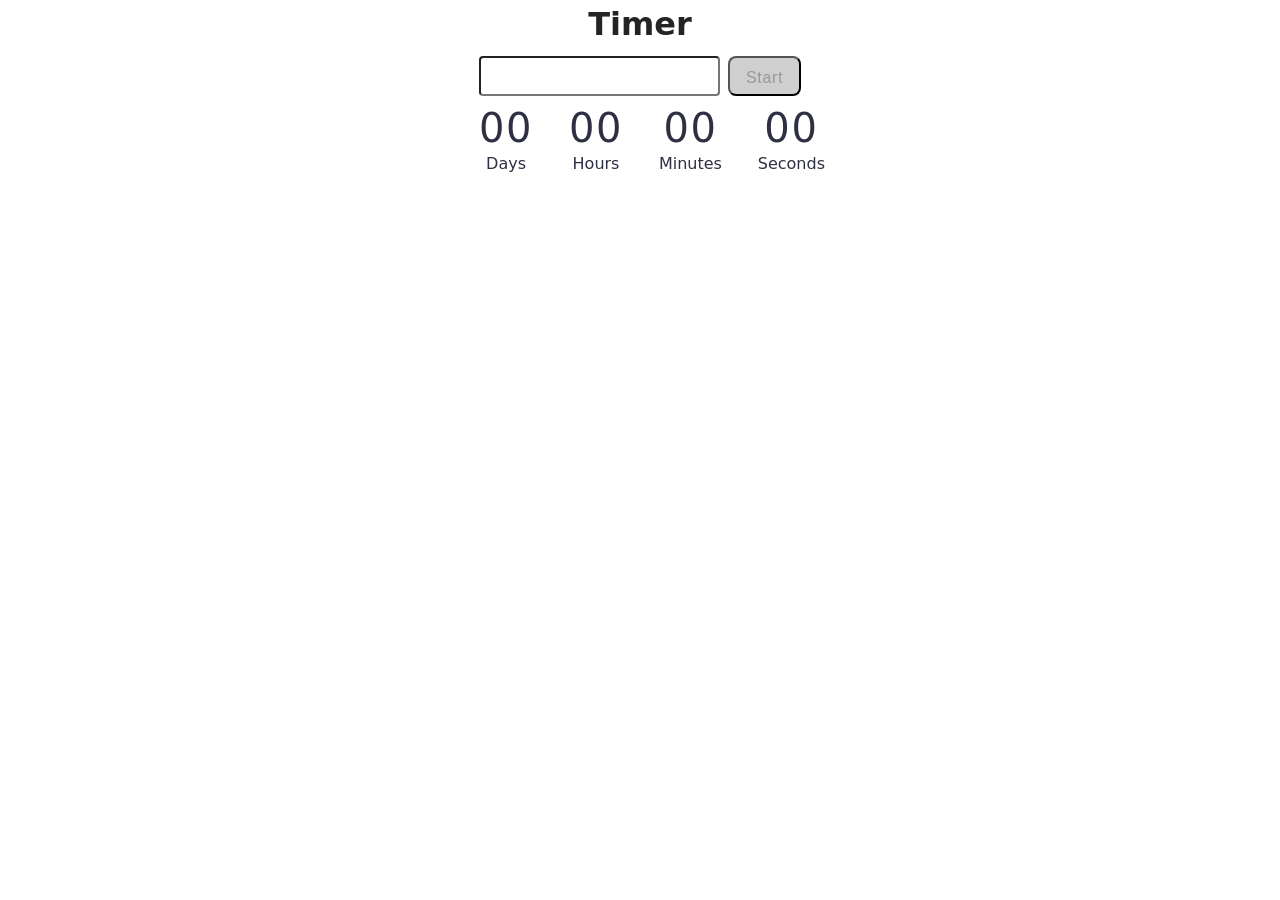
<file: src/1-timer.html>
<!doctype html>
<html lang="en">
  <head>
    <meta charset="UTF-8" />
    <meta http-equiv="X-UA-Compatible" content="IE=edge" />
    <meta name="viewport" content="width=device-width, initial-scale=1.0" />
    <title>Timer</title>
    <link rel="stylesheet" href="./css/styles.css" />
  </head>
  <body>
    <main>
      <div class="container timer-container">
        <h1 class="main-title">Timer</h1>
        <div class="time-picker">
          <input type="text" id="datetime-picker" />
          <button type="button" data-start>Start</button>
        </div>

        <div class="timer">
          <div class="field">
            <span class="value" data-days>00</span>
            <span class="label">Days</span>
          </div>
          <div class="field">
            <span class="value" data-hours>00</span>
            <span class="label">Hours</span>
          </div>
          <div class="field">
            <span class="value" data-minutes>00</span>
            <span class="label">Minutes</span>
          </div>
          <div class="field">
            <span class="value" data-seconds>00</span>
            <span class="label">Seconds</span>
          </div>
        </div>

        <load src="./partials/back-link.html" />
      </div>
    </main>
    <script type="module" src="./js/1-timer.js"></script>
  </body>
</html>
</file>
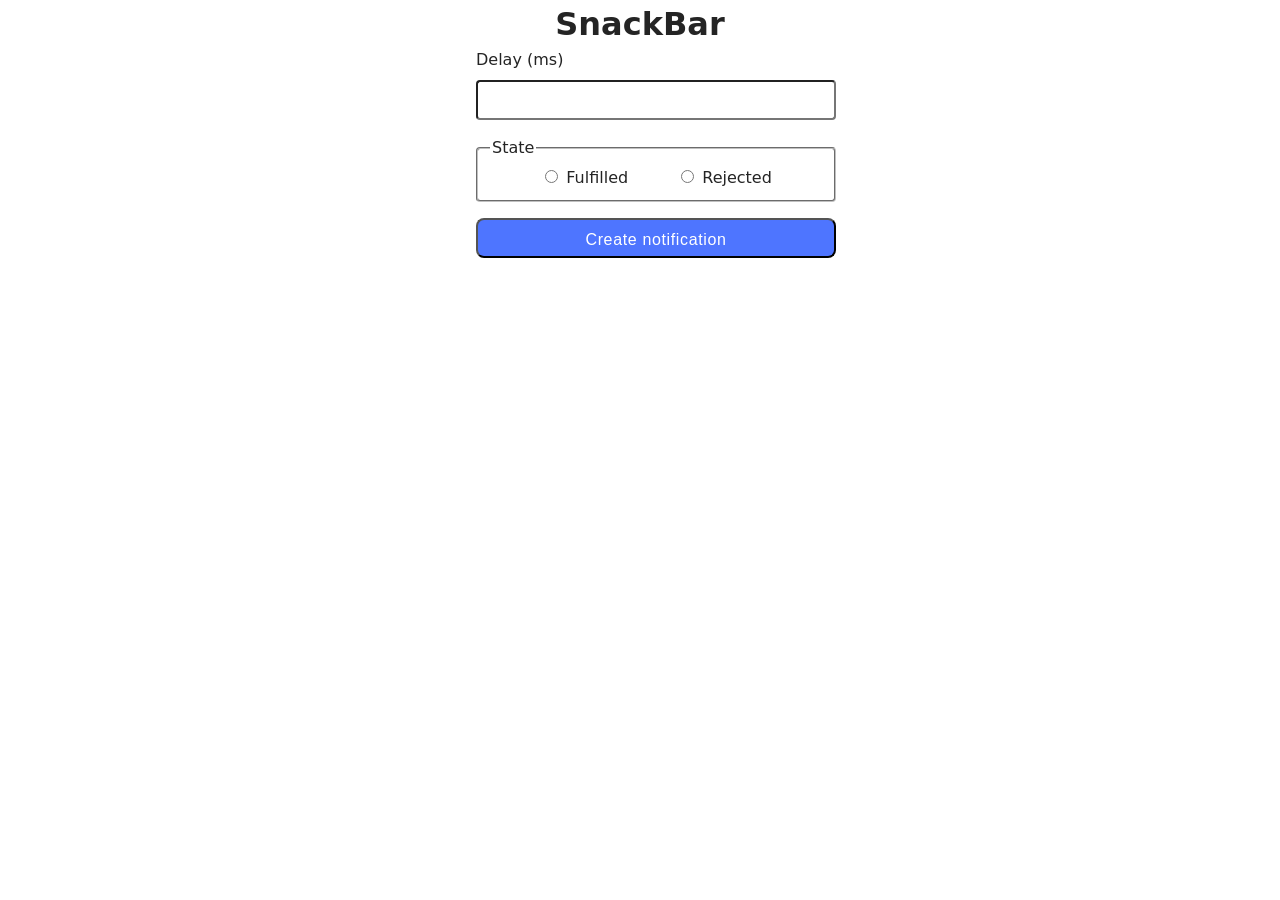
<file: src/2-snackbar.html>
<!doctype html>
<html lang="en">
  <head>
    <meta charset="UTF-8" />
    <meta http-equiv="X-UA-Compatible" content="IE=edge" />
    <meta name="viewport" content="width=device-width, initial-scale=1.0" />
    <title>SnackBar</title>
    <link rel="stylesheet" href="./css/styles.css" />
  </head>
  <body>
    <main>
      <div class="container snackbar-container">
        <h1 class="main-title">SnackBar</h1>
        <form class="form">
          <label class="delay-label">
            Delay (ms)
            <input class="delay-input" type="number" name="delay" required />
          </label>

          <fieldset class="form-field">
            <legend>State</legend>
            <label>
              <input
                class="promise-input"
                type="radio"
                name="state"
                value="fulfilled"
                required
              />
              Fulfilled
            </label>
            <label>
              <input
                class="promise-input"
                type="radio"
                name="state"
                value="rejected"
                required
              />
              Rejected
            </label>
          </fieldset>

          <button class="create-btn" type="submit">Create notification</button>
        </form>

        <load src="./partials/back-link.html" />
      </div>
    </main>
    <script type="module" src="./js/2-snackbar.js"></script>
  </body>
</html>
</file>
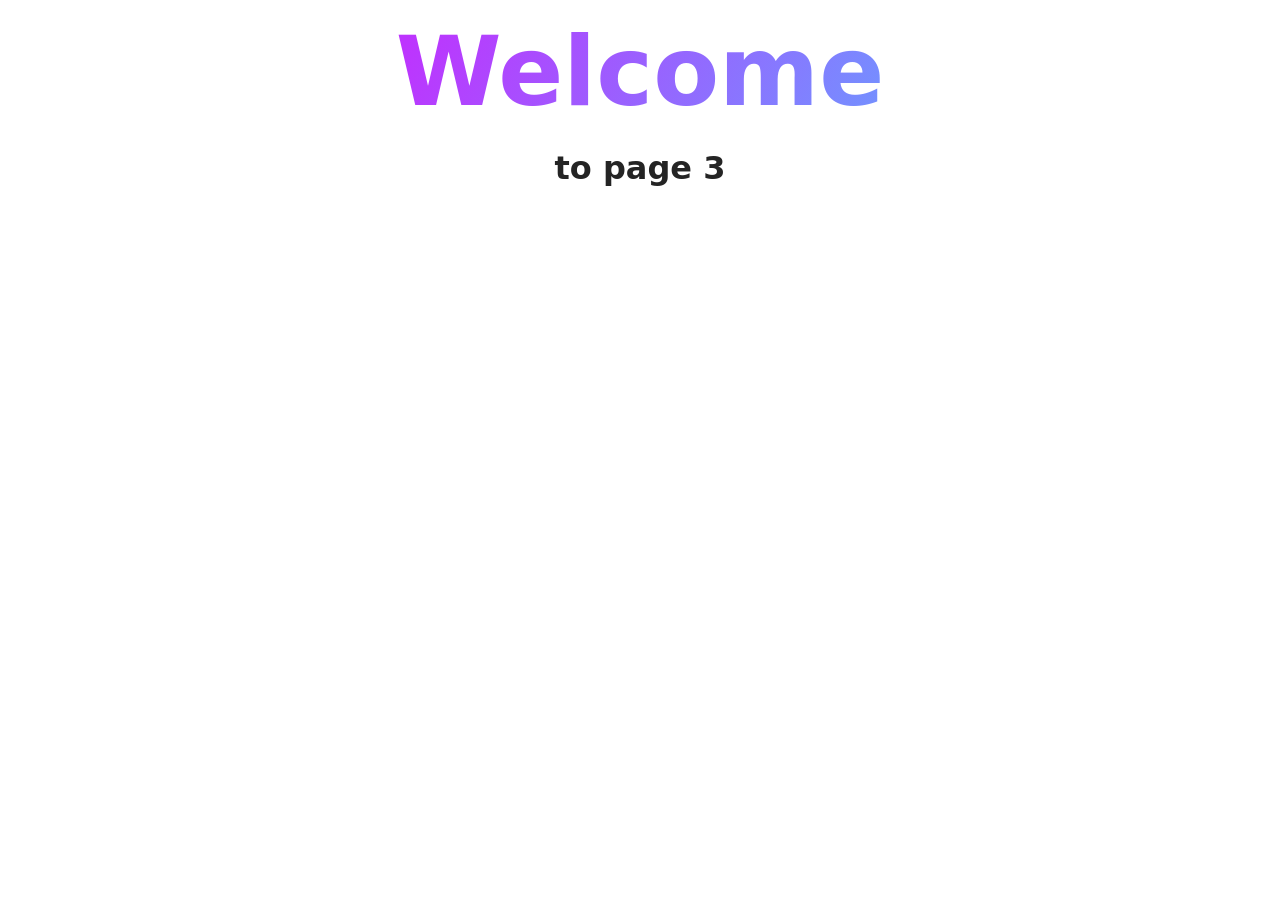
<file: src/page-3.html>
<!DOCTYPE html>
<html lang="en">
  <head>
    <meta charset="UTF-8" />
    <meta http-equiv="X-UA-Compatible" content="IE=edge" />
    <meta name="viewport" content="width=device-width, initial-scale=1.0" />
    <title>Page 3</title>
    <link rel="stylesheet" href="./css/styles.css" />
  </head>
  <body>
    <load
      src="./partials/header.html"
      icon-path="./img/sprite.svg#logo"
      highlight-curr="active"
    />

    <main>
      <div class="container">
        <h1 class="main-title">
          <span class="main-title-gradient">Welcome</span> to page 3
        </h1>
        <load src="./partials/back-link.html" />
      </div>
    </main>

    <load src="./partials/footer.html" />
  </body>
</html>
</file>
<file: src/css/styles.css>
/**
  |============================
  | include css partials with
  | default @import url()
  |============================
*/
/* Common styles */
@import url('./reset.css');
@import url('./base.css');
@import url('./container.css');
@import url('./animations.css');

/* Sections style */
@import url('./header.css');
@import url('./vite-promo.css');
@import url('./badges.css');
@import url('./back-link.css');
@import url('./footer.css');

/* Task styles */
@import url('./timer.css');
@import url('./snackbar.css');
</file>
